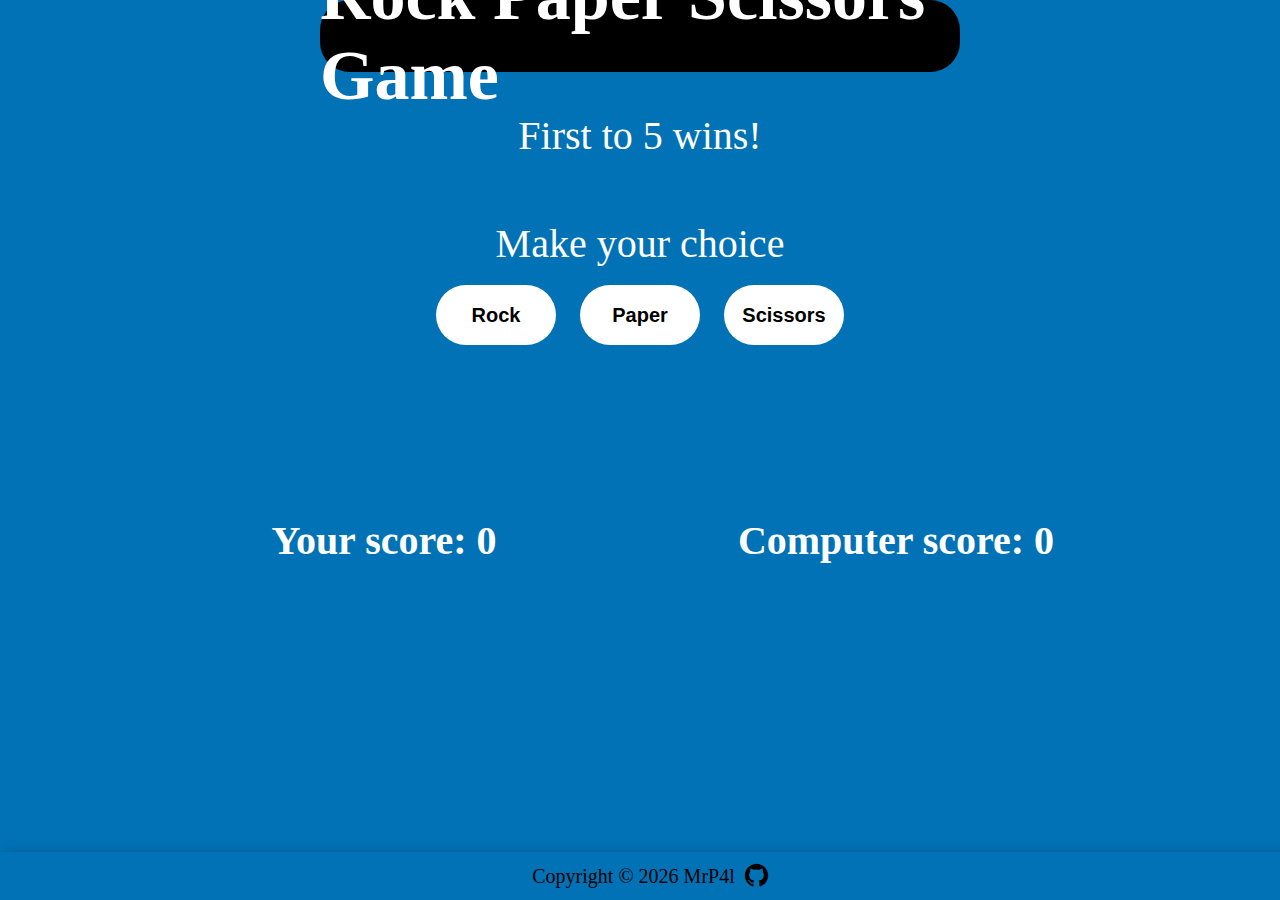
<file: index.html>
<!DOCTYPE html>
<html>
<head>
    <meta charset="utf-8">
    <meta http-equiv="X-UA-Compatible" content="IE=edge">
    <title></title>
    <meta name="description" content="">
    <meta name="viewport" content="width=device-width, initial-scale=1">
    <link rel="stylesheet" href="https://maxcdn.bootstrapcdn.com/font-awesome/4.4.0/css/font-awesome.min.css">
    <link rel="stylesheet" href="style.css">
</head>

<body>
    <div class="title"><h1>Rock Paper Scissors Game</h1></div>
    <div class="to_5">First to 5 wins!</div>
    <div class="choice">Make your choice</div>
    <div class="top">
        <button id="rock">Rock</button>
        <button id="paper">Paper</button>
        <button id="scissors">Scissors</button>
    </div>
    
    <div id="result"></div>
    <div class="bottom_sx" id="player_score">Your score: 0</div>
    <div class="bottom_dx" id="computer_score">Computer score: 0</div>
    <div class="bottom" id="the_winner"></div>


    <footer class="footer">
        <p>
            Copyright ©
            <script>
                document.write(new Date().getFullYear())
            </script>
            MrP4l
        </p>
        <a href="https://github.com/MrP4l" target="_blank">
            <i class="fa fa-github"></i>
        </a>
    </footer>




    <script src="script.js" async defer></script>
</body>

</html>
</file>
<file: style.css>
* {
  margin: 0px;
}

body {
  display: flex;
  background-color: #0072B5;
  justify-content: center;
  align-items: center;
}

.title {
  display: flex;
  justify-content: center;
  align-items: center;
  height: 8vh;
  width: 50%;
  color: white;
  background-color: black;
  font-size: 35px;
  border-radius: 30px;
}

.to_5 {
  position: absolute;
  text-align: center;
  top: 15%;
  left: 50%;
  transform: translate(-50%, -50%);
  color: white;
  font-size: 40px;
}

.choice {
  position: absolute;
  text-align: center;
  top: 27%;
  left: 50%;
  transform: translate(-50%, -50%);
  color: white;
  font-size: 40px;
}

.top {
  position: absolute;
  text-align: center;
  top: 35%;
  left: 50%;
  transform: translate(-50%, -50%);
  color: white;
  font-weight: 900;
}

#rock {
  width: 120px;
  height: 60px;
  font-size: 20px;
  font-weight: bolder;
  margin-right: 20px;
  border-radius: 30px;
  background-color: white;
  border: 0;
}

#paper {
  width: 120px;
  height: 60px;
  font-size: 20px;
  font-weight: bolder;
  margin-right: 20px;
  border-radius: 30px;
  background-color: white;
  border: 0;
}

#scissors {
  width: 120px;
  height: 60px;
  font-size: 20px;
  font-weight: bolder;
  border-radius: 30px;
  background-color: white;
  border: 0;
}

#rock:hover {
  background-color: rgb(192, 192, 192);
}

#paper:hover {
  background-color: rgb(192, 192, 192);
}

#scissors:hover {
  background-color: rgb(192, 192, 192);
}

#result {
  position: absolute;
  width: 60vh;
  height: 10vh;
  top: 50%;
  left: 50%;
  transform: translate(-50%, -50%);
  color: #FFFF66;
  font-size: 40px;
  font-weight: bolder;
  text-align: center;
}

.bottom_sx {
  position: absolute;
  top: 60%;
  left: 30%;
  transform: translate(-50%, -50%);
  font-size: 40px;
  font-weight: bolder;
  color: white;
}

.bottom_dx {
  margin: 0px;
  position: absolute;
  top: 60%;
  left: 70%;
  transform: translate(-50%, -50%);
  font-size: 40px;
  font-weight: bolder;
  color: white;
}

.bottom {
  margin: 0px;
  position: absolute;
  top: 75%;
  left: 50%;
  transform: translate(-50%, -50%);
  font-size: x-large;
  color: #DA2C43;
  font-size: 80px;
  font-weight: bolder;
  text-align: center;
}

.footer {
  position: absolute;
  bottom: 0;
  left: 0;
  display: flex;
  align-items: center;
  justify-content: center;
  gap: 10px;
  width: 100%;
  padding: 10px;
  font-size: 20px;
  box-shadow: 5px 5px 12px rgba(0, 0, 0, 0.5);
}

.fa-github {
  color: black;
  font-size: 27px;
  transition: transform 0.3s ease-in-out;
}

.fa-github:hover {
  transform: rotate(360deg) scale(1.2);
}
</file>
